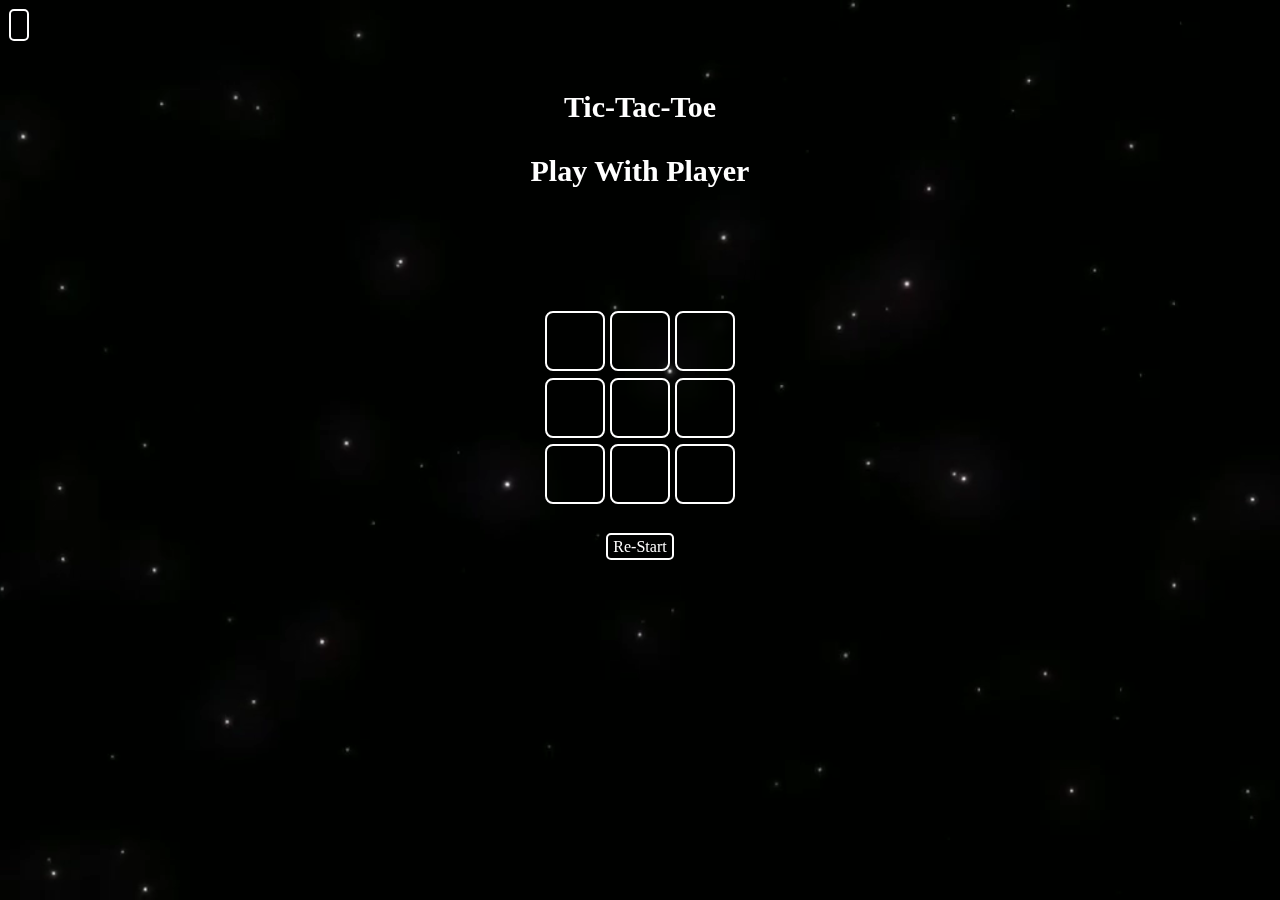
<file: player.html>
<!DOCTYPE html>
<html lang="en">

<head>
    <meta charset="UTF-8" />
    <meta name="viewport" content="width=device-width, initial-scale=1.0" />
    <title>Tic-Tac-Toe</title>
    <link rel="stylesheet" href="assets/css/player.css" />
    <link rel="stylesheet" href="https://cdnjs.cloudflare.com/ajax/libs/font-awesome/6.5.2/css/all.min.css"
        integrity="sha512-SnH5WK+bZxgPHs44uWIX+LLJAJ9/2PkPKZ5QiAj6Ta86w+fsb2TkcmfRyVX3pBnMFcV7oQPJkl9QevSCWr3W6A=="
        crossorigin="anonymous" referrerpolicy="no-referrer" />
</head>

<body>
    <video src="assets/video/video_home.mp4" autoplay muted loop></video>
    <nav>
        <div class="home-icon">
            <a href="index.html">
                <i class="fa-solid fa-house"></i>
            </a>
        </div>
           
        <h1 class="heading">Tic-Tac-Toe</h1>
        <h1 class="heading mar-top">Play With Player</h1>
    </nav>
    <section class="section1">
        <div class="height"></div>
        <div class="container">
            <div class="game">
                <button class="box"></button>
                <button class="box"></button>
                <button class="box"></button>
            </div>
            <div class="game">
                <button class="box"></button>
                <button class="box"></button>
                <button class="box"></button>
            </div>
            <div class="game">
                <button class="box"></button>
                <button class="box"></button>
                <button class="box"></button>
            </div>
        </div>
        <p class="drow-winner"></p>
        <button class="re-start">Re-Start</button>
    </section>

    <script src="assets/js/player.js"></script>
</body>

</html>
</file>
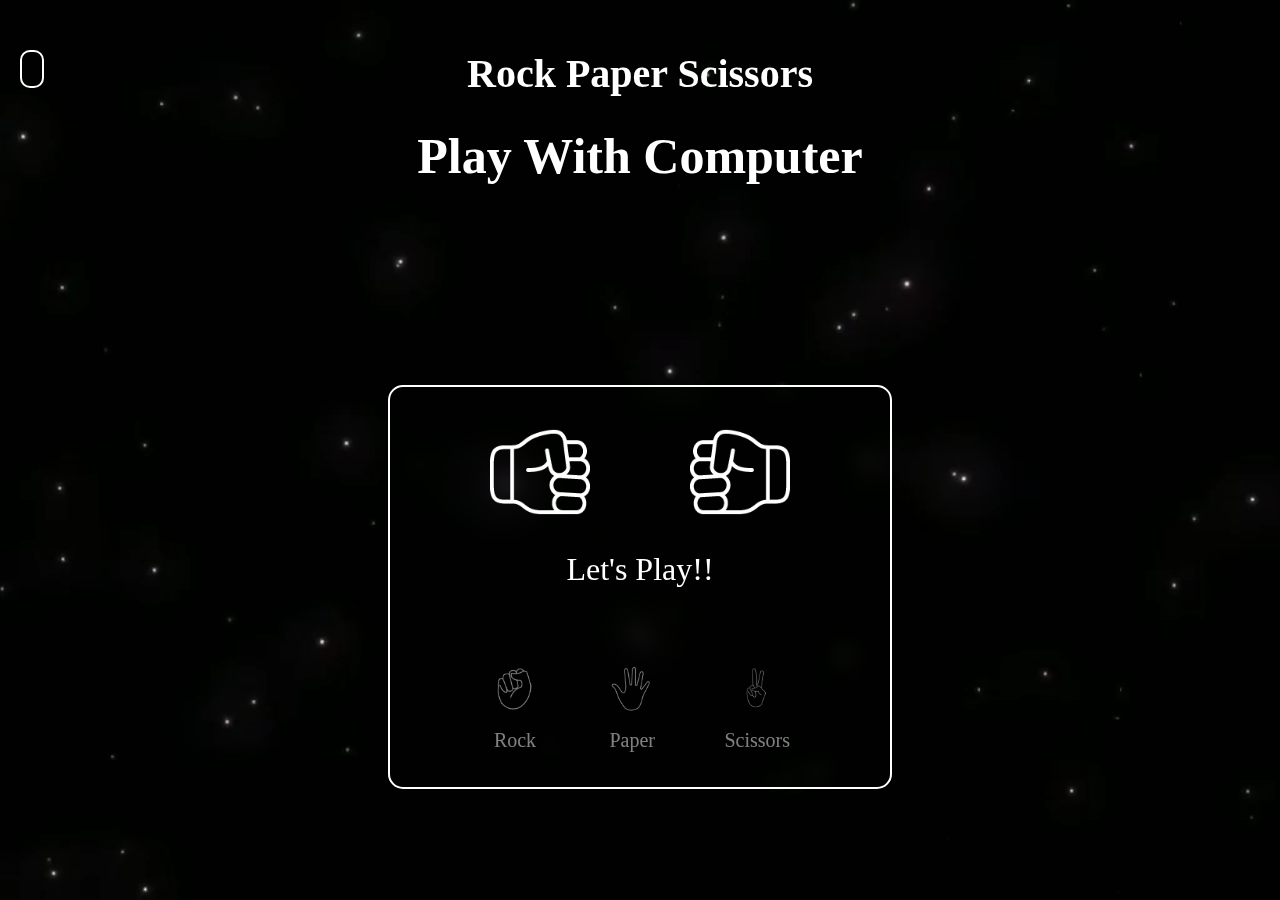
<file: rps.html>
<!DOCTYPE html>
<html lang="en">

<head>
    <meta charset="UTF-8" />
    <meta name="viewport" content="width=device-width, initial-scale=1.0" />
    <title>Rock Paper Scissors</title>
    <link rel="stylesheet" href="assets/css/rps.css" />
    <link rel="stylesheet" href="https://cdnjs.cloudflare.com/ajax/libs/font-awesome/6.5.2/css/all.min.css"
    integrity="sha512-SnH5WK+bZxgPHs44uWIX+LLJAJ9/2PkPKZ5QiAj6Ta86w+fsb2TkcmfRyVX3pBnMFcV7oQPJkl9QevSCWr3W6A=="
    crossorigin="anonymous" referrerpolicy="no-referrer" />
</head>

<body>
    <video src="assets/video/video_home.mp4" autoplay muted loop></video>
    <nav>
        <div class="home-icon">
            <a href="index.html">
                <i class="fa-solid fa-house"></i>
            </a>
        </div>
           <div class="heading">
            
           </div>
        <h1 class="heading">Rock Paper Scissors</h1>
        <h1 class="heading mar-top">Play With Computer</h1>
    </nav>
    <div class="height"></div>
    <section> 
    <div class="container">
        <div class="result_field">
            <div class="result_images">
                <span class="user_result">
                    <img src="assets/img/hand.png" alt="rock" />
                </span>
                <span class="cpu_result">
                    <img src="assets/img/hand.png" alt="rock" />
                </span>
            </div>
            <div class="result">Let's Play!!</div>
        </div>

        <div class="option_images">
            <span class="option_image">
                <img src="assets/img/rock.png" alt="rock" />
                <p>Rock</p>
            </span>
            <span class="option_image">
                <img   src="assets/img/paper.png" alt="paper" />
                <p>Paper</p>
            </span>
            <span class="option_image">
                <img  src="assets/img/scissors.png" alt="scissors" />
                <p>Scissors</p>
            </span>
        </div>
    </div>
</section>
    <script src="assets/js/rps.js"></script>
</body>
 
</html>
</file>
<file: assets/css/player.css>
* {
  margin: 0;
  padding: 0;
  box-sizing: border-box;
  font-family: poppins;
  transition: ease-in-out 0.3s;
}

:root {
  --forgroung-color: white;
}

.height {
  height: 150px;
}

video {
  height: 100%;
  width: 100%;
  position: fixed;
  object-fit: cover;
  z-index: -10;
}

nav {
  padding: 50px 20px;
}

.home-icon {
  background-color: transparent;
  border-radius: 10px;
  backdrop-filter: blur(5px);
  border: 2px solid var(--forgroung-color);
  position: absolute;
  cursor: pointer;
}

.home-icon a i:hover {
  color: red;
}

.home-icon a i {
  color: var(--forgroung-color);
  font-size: 30px;
  padding: 10px;
}

.heading {
  width: 100%;
  display: flex;
  justify-content: center;
  font-size: 40px;
  color: var(--forgroung-color);
}

.mar-top {
  margin-top: 30px;
}

.section1 {
  padding: 50px 20px;
  display: flex;
  flex-direction: column;
  align-items: center;
  justify-content: center;
  position: relative;
}

.container {
  height: 300px;
  width: 300px;
}

.game {
  display: flex;
  align-items: center;
  justify-content: space-evenly;
  height: 100px;
}

.box {
  height: 90px;
  width: 90px;
  border-radius: 10px;
  border: 2px solid var(--forgroung-color);
  font-size: 40px;
  font-weight: 400;
  background-color: transparent;
  backdrop-filter: blur(5px);
  outline: none;
  transition: none;
  cursor: pointer;
  color: white;
}

.drow-winner {
  color: var(--forgroung-color);
  font-size: 30px;
  margin: 15px 0 10px 0;
  text-align: center;
}

.re-start {
  background-color: transparent;
  border: 2px solid var(--forgroung-color);
  padding: 5px 10px;
  font-size: 20px;
  border-radius: 10px;
  color: var(--forgroung-color);
  font-weight: 400;
  backdrop-filter: blur(5px);
  cursor: pointer;
}

.re-start:active {
  border-color: red;
  transform: scale(1.2);
}
.re-start:hover {
  border-color: red;

}

  

 

@media (max-width: 400px) {
  .height {
    height: 10px;
  }

  nav {
    position: relative;
    padding: 90px 10px;
  }

  .home-icon {
    border-radius: 5px;
    top: 5px;
    left: 5px;
  }

  .home-icon a i {
    font-size: 15px;
    padding: 8px;
  }

  .heading {
    text-align: center;
    font-size: 20px;
    color: var(--forgroung-color);
  }

  .mar-top {
    margin-top: 20px;
  }

  .section1 {
    padding: 10px 5px;
  }

  .container {
    height: 180px;
    width: 180px;
  }

  .game {
    height: 60px;
  }

  .box {
    height: 55px;
    width: 55px;
    border-radius: 8px;
    font-size: 25px;
    font-weight: 300;
  }

  .drow-winner {
    font-size: 20px;
    margin: 10px 0 5px 0;
  }

  .re-start {
    padding: 2.5px 5px;
    font-size: 16px;
    border-radius: 5px;
    font-weight: 300;
  }
}

@media (min-width: 401px) and (max-width: 500px) {
  .height {
    height: 10px;
  }

  nav {
    position: relative;
    padding: 90px 10px;
  }

  .home-icon {
    border-radius: 5px;
    top: 5px;
    left: 5px;
  }

  .home-icon a i {
    font-size: 22px;
    padding: 8px;
  }

  .heading {
    text-align: center;
    font-size: 20px;
    color: var(--forgroung-color);
  }

  .mar-top {
    margin-top: 20px;
  }

  .section1 {
    padding: 30px 5px;
  }

  .container {
    height: 200px;
    width: 200px;
  }

  .game {
    height: 66.5px;
  }

  .box {
    height: 60px;
    width: 60px;
    border-radius: 8px;
    font-size: 25px;
    font-weight: 300;
  }

  .drow-winner {
    font-size: 20px;
    margin: 10px 0 5px 0;
  }

  .re-start {
    padding: 2.5px 5px;
    font-size: 16px;
    border-radius: 5px;
    font-weight: 300;
  }
}

@media (min-width: 501px) and (max-width: 1500px) {
  .height {
    height: 10px;
  }

  nav {
    position: relative;
    padding: 90px 10px;
  }

  .home-icon {
    border-radius: 5px;
    top: 9px;
    left: 9px;
  }

  .home-icon a i {
    font-size: 25px;
    padding: 8px;
  }

  .heading {
    text-align: center;
    font-size: 30px;
    color: var(--forgroung-color);
  }

   

  .section1 {
    padding: 20px 5px;
  }

  .container {
    height: 200px;
    width: 200px;
  }

  .game {
    height: 66.5px;
  }

  .box {
    height: 60px;
    width: 60px;
    border-radius: 8px;
    font-size: 30px;
    font-weight: 400;
  }

  .drow-winner {
    font-size: 20px;
    margin: 15px 0 10px 0;
  }

  .re-start {
    padding: 2.5px 5px;
    font-size: 16px;
    border-radius: 5px;
    font-weight: 400;
  }
}


  @media (min-width: 1501px) and (max-width: 2400px) {
  .section1 {
    padding: 80px 5px;
  }

  .home-icon {
    border-radius: 8px;
    top: 2%;
   left: 2%;
   padding: 5px 10px;
  }
  
 
.container {
  height: 220px;
  width: 220px;
}

.game {
  height: 73.5px;
}

.box {
  height: 68px;
  width: 68px;
  border-radius: 10px;
  font-size: 30px;
font-weight: 400;
}
.drow-winner {
  font-size: 23px;
  margin: 19px 0 14px 0;
}

.re-start {
  padding: 3px 6px;
  font-size: 20px;
  border-radius: 8px;
  font-weight: 400;
}
}
</file>
<file: assets/css/rps.css>
* {
  margin: 0;
  padding: 0;
  box-sizing: border-box;
  font-family: poppins;
  transition: ease-in-out 0.3s;
}

 

:root {
  --forgroung-color: white;
}

video {
  height: 100%;
  width: 100%;
  position: fixed;
  object-fit: cover;
  z-index: -10;
}

nav {
  padding: 50px 20px;
}

.home-icon {
  background-color: transparent;
  border-radius: 10px;
  backdrop-filter: blur(5px);
  border: 2px solid var(--forgroung-color);
  position: absolute;
  cursor: pointer;
}

.home-icon a i {
  color: var(--forgroung-color);
  font-size: 30px;
  padding: 10px;
}
.home-icon a i:hover {
  color: red;
}


.heading {
  width: 100%;
  display: flex;
  justify-content: center;
  font-size: 40px;
  color: var(--forgroung-color);
}



.mar-top {
  margin-top: 30px;
  font-size: 50px;
}

.height {
  height: 150px;
}
section {
  display: flex;
  align-items: center;
  justify-content: center;
}

.container {
  padding: 35px 100px;
  border-radius: 15px;
background: transparent;
backdrop-filter: blur(10px);
border: 2px solid var(--forgroung-color);
  user-select: none;
}

.container.start .user_result  {
transform-origin: left;
animation: userShake 0.7s ease infinite;
}

@keyframes userShake {
  50% {
    transform: rotate(10deg);
  }
}

.container.start .cpu_result  {
  transform-origin: right;
  animation: cpuShake 0.7s ease infinite;
}

@keyframes cpuShake {
  50% {
    transform: rotate(-10deg);
  }
}

.result_images {
  display: flex;
  column-gap: 100px;
}

.result_images img {
  width: 100px;
}

.user_result img {
  transform: rotate(90deg) rotateY(180deg);
}

.cpu_result img {
  transform: rotate(-90deg);
}


.result {
  text-align: center;
  color: var(--forgroung-color);
  font-size: 32px;
  margin-top: 25px;
}

.option_images  {
  display: flex;
  align-items: center;
  justify-content: space-between;
  margin-top: 75px;
}
.container.start .option_images {
  pointer-events: none;
}
 
.option_image {
  display: flex;
  flex-direction: column;
  align-items: center;
  opacity: 0.5;
  cursor: pointer;
  transition: opacity 0.3s ease;
}
 
.option_image.active {
  opacity: 1;
}
.option_image img{
  width: 50px;
  pointer-events: none;
}
 
.option_image p{
  color: var(--forgroung-color);
  font-size: 20px;
  margin-top: 16px;
  pointer-events: none;
}

 





@media (max-width: 375px) {
  .height {
    height: 10px;
  }

  nav {
    position: relative;
    padding: 90px 10px;
  }

  .home-icon {
    border-radius: 5px;
    top: 5px;
    left: 5px;
  }

  .home-icon a i {
    font-size: 15px;
    padding: 8px;
  }

  .heading {
    text-align: center;
    font-size: 20px;
    color: var(--forgroung-color);
  }

  .mar-top {
    margin-top: 20px;
  }

  .section1 {
    padding: 10px 5px;
  }

 
.container {
  padding: 10px 2px;
  border-radius: 15px;
}

  .game {
    height: 60px;
  }

   
 
}

@media (min-width: 375px) and (max-width: 425px) {
   .height {
    height: 10px;
  }

  nav {
    position: relative;
    padding: 90px 10px;
  }

  .home-icon {
    border-radius: 5px;
    top: 5px;
    left: 5px;
  }

  .home-icon a i {
    font-size: 15px;
    padding: 8px;
  }

  .heading {
    text-align: center;
    font-size: 20px;
    color: var(--forgroung-color);
  }

  .mar-top {
    margin-top: 20px;
  }

  .section1 {
    padding: 10px 5px;
  }

 
.container {
  padding: 10px 10px;
  border-radius: 15px;
}

  .game {
    height: 60px;
  }
}
</file>
